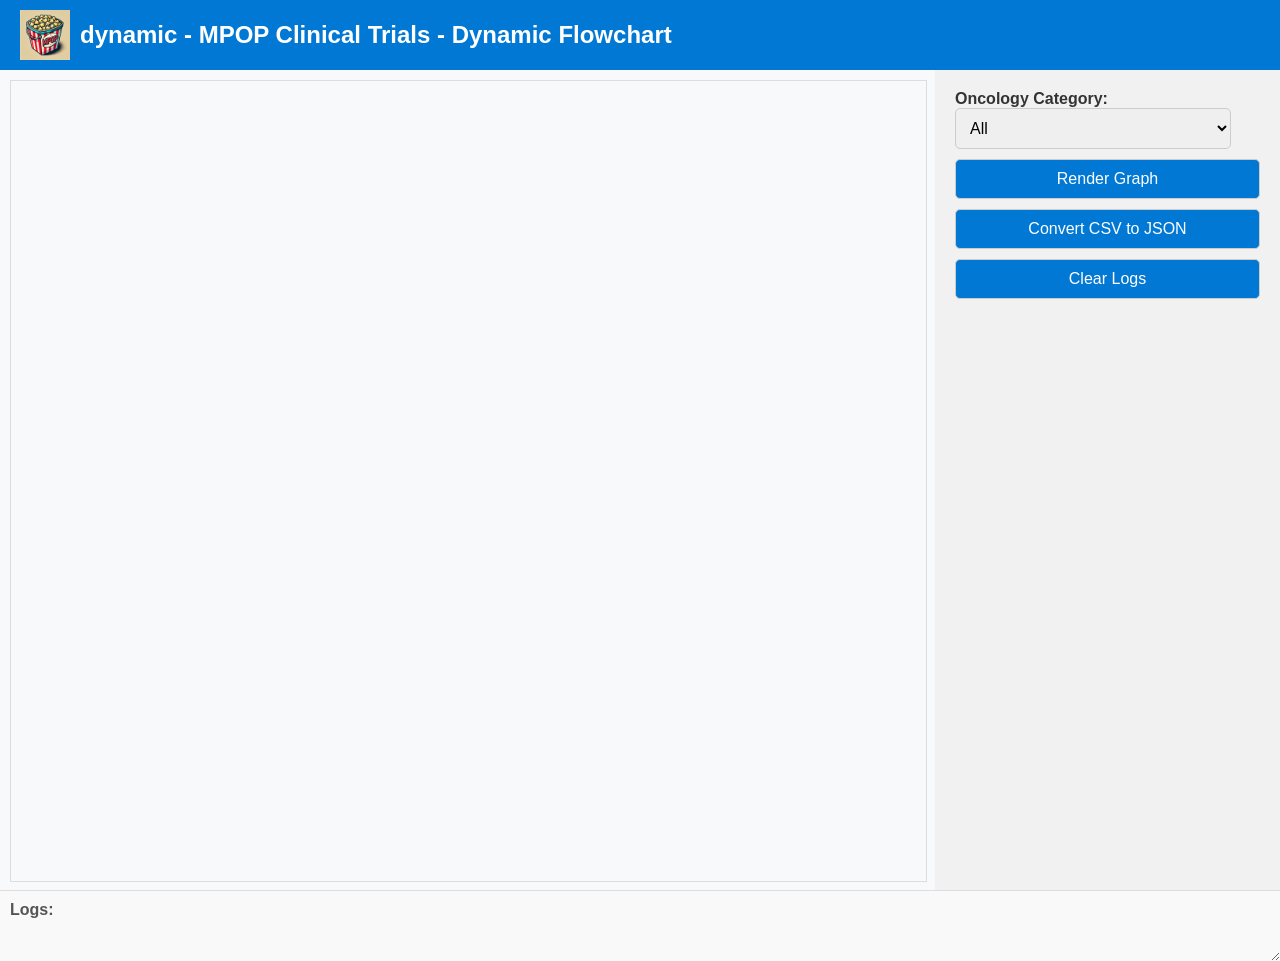
<file: frontend/index.html>
<!DOCTYPE html>
<html lang="en">
<head>
  <meta charset="UTF-8">
  <meta name="viewport" content="width=device-width, initial-scale=1.0">
  <title>FE dynamic - MPOP Clinical Trials - Dynamic Flowchart</title>

  <!-- Styles -->
  <link rel="stylesheet" href="styles.css">

  <!-- Cytoscape Libraries -->
  <script src="libs/cytoscape.min.js"></script>
  <script src="libs/dagre.min.js"></script>
  <script src="libs/cytoscape-dagre.js"></script>
  <script src="libs/popper.min.js"></script>
  <script src="libs/tippy.umd.js"></script>
  <script src="libs/cytoscape-popper.js"></script>
</head>
<body>
  <div id="header">
    <img src="popcorn-logo.jpg" alt="MPOP Logo">
    <h1>dynamic - MPOP Clinical Trials - Dynamic Flowchart</h1>
  </div>
  
  <div id="container">
    <div id="graph-panel">
      <div id="cy"></div>
    </div>
    <div id="controls-panel">
      <div>
        <label for="oncology-category">Oncology Category:</label>
        <select id="oncology-category">
          <option value="All">All</option>
          <option value="All_fully_expanded">All Fully Expanded</option>
          <option value="Breast">Breast</option>
          <option value="GI">GI</option>
          <option value="GU">GU</option>
          <option value="Gyn_Onc">Gyn/Onc</option>
          <option value="HN">HN</option>
          <option value="Lung_Thoracic">Lung_Thoracic</option>
          <option value="Melanoma_Cutaneous_Sarcoma">Melanoma_Cutaneous_Sarcoma</option>
          <option value="Rad_Onc">Rad_Onc</option>
          <option value="Tumor_Agnostic">Tumor_Agnostic</option>
        </select>
      </div>
      <button id="render-graph">Render Graph</button>
      <button id="convert-csv">Convert CSV to JSON</button>
      <button id="clear-logs">Clear Logs</button>
    </div>
  </div>

  <div id="log-panel">
    <h3>Logs:</h3>
    <div id="logs" style="overflow-y: auto; max-height: 200px;"></div>
  </div>

  <script src="app.js"></script>
</body>
</html>
</file>
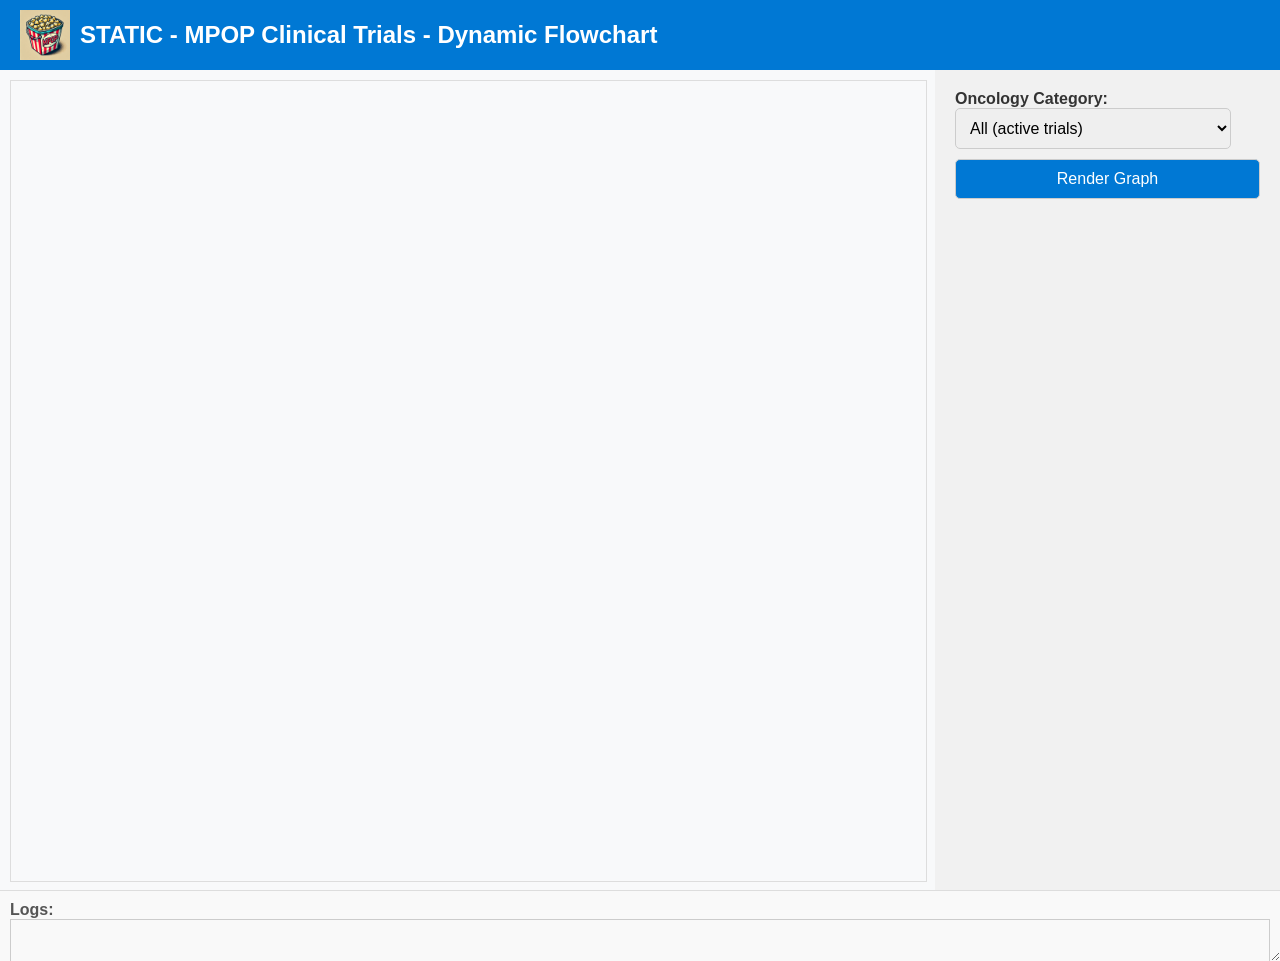
<file: frontend_static/index.html>
<!DOCTYPE html>
<html lang="en">
<head>
  <meta charset="UTF-8">
  <meta name="viewport" content="width=device-width, initial-scale=1.0">
  <title>STATIC MPOP Clinical Trials - Dynamic Flowchart</title>

  <!-- Styles -->
  <link rel="stylesheet" href="styles.css">

  <!-- Cytoscape Libraries -->
  <script src="libs/cytoscape.min.js"></script>
  <script src="libs/dagre.min.js"></script>
  <script src="libs/cytoscape-dagre.js"></script>
  <script src="libs/popper.min.js"></script>
  <script src="libs/tippy.umd.js"></script>
  <script src="libs/cytoscape-popper.js"></script>
</head>
<body>
  <div id="header">
    <img src="popcorn-logo.jpg" alt="MPOP Logo">
    <h1>STATIC - MPOP Clinical Trials - Dynamic Flowchart</h1>
  </div>

  <div id="container">
    <div id="graph-panel">
      <div id="cy"></div>
    </div>
    <div id="controls-panel">
      <div>
        <label for="oncology-category">Oncology Category:</label>
        <select id="oncology-category">
          <option value="All (active trials)">All (active trials)</option>
         <!-- <option value="All">All</option> -->
          <option value="All_fully_expanded">All Fully Expanded</option>
          <option value="Breast">Breast</option>
          <option value="GI">GI</option>
          <option value="GU">GU</option>
          <option value="Gyn_Onc">Gyn/Onc</option>
          <option value="HN">HN</option>
          <option value="Lung_Thoracic">Lung_Thoracic</option>
          <option value="Melanoma_Cutaneous_Sarcoma">Melanoma_Cutaneous_Sarcoma</option>
          <option value="Rad_Onc">Rad_Onc</option>
          <option value="Tumor_Agnostic">Tumor_Agnostic</option>
        </select>
      </div>
      <button id="render-graph">Render Graph</button>
    </div>
  </div>

  <div id="log-panel">
    <h3>Logs:</h3>
    <div id="logs" style="overflow-y: auto; height: 100px; border: 1px solid #ccc; padding: 5px;"></div>
    <button id="clear-logs" style="margin-top: 5px;">Clear Logs</button>
  </div>

  <script src="app.js"></script>
</body>
</html>
</file>
<file: frontend/styles.css>
/* General body styles */
body {
  margin: 0;
  padding: 0;
  font-family: 'Segoe UI', Tahoma, Geneva, Verdana, sans-serif;
  background-color: #f8f9fa;
  color: #333;
  display: flex;
  flex-direction: column;
  height: 100vh;
}

/* Header styling */
#header {
  display: flex;
  align-items: center;
  padding: 10px 20px;
  background-color: #0078d4;
  color: white;
}

#header img {
  width: 50px;
  height: 50px;
  margin-right: 10px;
}

#header h1 {
  font-size: 1.5rem;
  margin: 0;
}

/* Container for the graph and controls */
#container {
  display: flex;
  flex: 1;
}

#graph-panel {
  flex: 9;
  padding: 10px;
  /* Subtract the header height + any extra margin/padding from 100vh */
  height: calc(100vh - 80px);
  box-sizing: border-box; /* Ensures padding doesn't expand the panel beyond 100vh minus offset */
  overflow: hidden;        /* or `overflow: auto;` if you prefer scrollbars */
}

#cy {
  width: 100%;
  height: 100%;
  border: 1px solid #ddd;
}

#controls-panel {
  flex: 3;
  background-color: #f1f1f1;
  padding: 20px;
  display: flex;
  flex-direction: column;
  gap: 10px;
}

#controls-panel label {
  font-weight: bold;
  margin-bottom: 5px;
}

#controls-panel select,
#controls-panel button {
  padding: 10px;
  font-size: 1rem;
  border: 1px solid #ccc;
  border-radius: 5px;
}

#controls-panel button {
  background-color: #0078d4;
  color: white;
  cursor: pointer;
}

#controls-panel button:hover {
  background-color: #005a9e;
}

/* Log panel styling */
#log-panel {
  background-color: #f9f9f9;
  padding: 10px;
  border-top: 1px solid #ddd;
  height: 10%;
  overflow-y: auto;
  resize: vertical; /* Enables dragging to resize */
  min-height: 50px; /* Prevent collapsing too much */
  max-height: 50%; /* Limit expansion */
}

#log-panel h3 {
  margin: 0;
  font-size: 1rem;
  color: #555;
}

#logs {
  font-size: 0.8rem;
  color: #777;
  overflow-y: auto;
  max-height: 100%;
}
</file>
<file: frontend_static/styles.css>
/* General body styles */
body {
  margin: 0;
  padding: 0;
  font-family: 'Segoe UI', Tahoma, Geneva, Verdana, sans-serif;
  background-color: #f8f9fa;
  color: #333;
  display: flex;
  flex-direction: column;
  height: 100vh;
}

/* Header styling */
#header {
  display: flex;
  align-items: center;
  padding: 10px 20px;
  background-color: #0078d4;
  color: white;
}

#header img {
  width: 50px;
  height: 50px;
  margin-right: 10px;
}

#header h1 {
  font-size: 1.5rem;
  margin: 0;
}

/* Container for the graph and controls */
#container {
  display: flex;
  flex: 1;
}

#graph-panel {
  flex: 9;
  padding: 10px;
  /* Subtract the header height + any extra margin/padding from 100vh */
  height: calc(100vh - 80px);
  box-sizing: border-box; /* Ensures padding doesn't expand the panel beyond 100vh minus offset */
  overflow: hidden;        /* or `overflow: auto;` if you prefer scrollbars */
}

#cy {
  width: 100%;
  height: 100%;
  border: 1px solid #ddd;
}

#controls-panel {
  flex: 3;
  background-color: #f1f1f1;
  padding: 20px;
  display: flex;
  flex-direction: column;
  gap: 10px;
}

#controls-panel label {
  font-weight: bold;
  margin-bottom: 5px;
}

#controls-panel select,
#controls-panel button {
  padding: 10px;
  font-size: 1rem;
  border: 1px solid #ccc;
  border-radius: 5px;
}

#controls-panel button {
  background-color: #0078d4;
  color: white;
  cursor: pointer;
}

#controls-panel button:hover {
  background-color: #005a9e;
}

/* Log panel styling */
#log-panel {
  background-color: #f9f9f9;
  padding: 10px;
  border-top: 1px solid #ddd;
  height: 10%;
  overflow-y: auto;
  resize: vertical; /* Enables dragging to resize */
  min-height: 50px; /* Prevent collapsing too much */
  max-height: 50%; /* Limit expansion */
}

#log-panel h3 {
  margin: 0;
  font-size: 1rem;
  color: #555;
}

#logs {
  font-size: 0.8rem;
  color: #777;
  overflow-y: auto;
  max-height: 100%;
}
</file>
